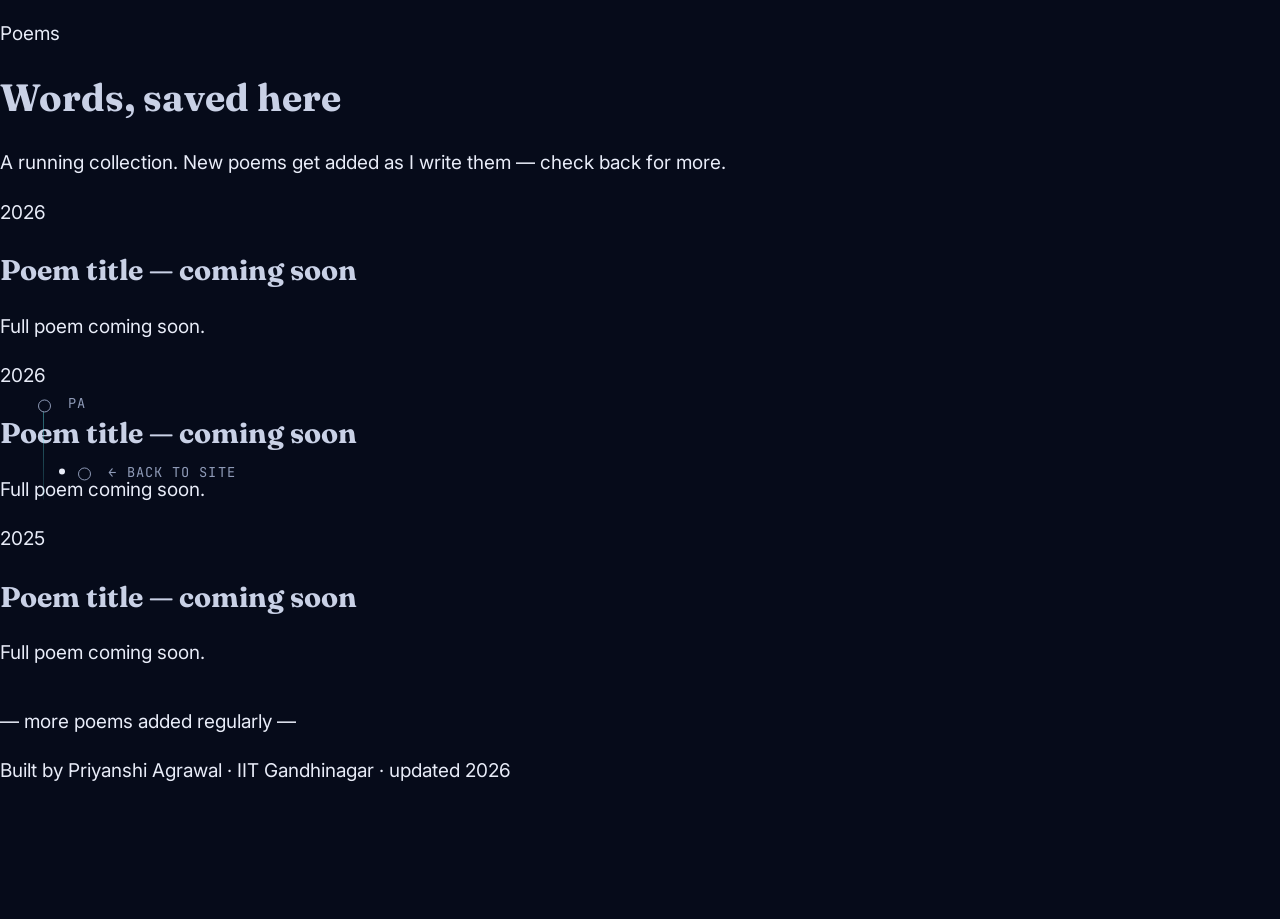
<file: poetry.html>
<!DOCTYPE html>
<html lang="en">
<head>
<meta charset="UTF-8">
<meta name="viewport" content="width=device-width, initial-scale=1.0">
<title>Poems — Priyanshi Agrawal</title>
<meta name="description" content="Poetry by Priyanshi Agrawal.">
<link rel="preconnect" href="https://fonts.googleapis.com">
<link rel="preconnect" href="https://fonts.gstatic.com" crossorigin>
<link href="https://fonts.googleapis.com/css2?family=Fraunces:ital,opsz,wght@0,9..144,400;0,9..144,500;0,9..144,600;0,9..144,700;1,9..144,500&family=Inter:wght@400;500;600;700&family=JetBrains+Mono:wght@400;500;600&family=Noto+Serif+Devanagari:wght@500;600&display=swap" rel="stylesheet">
<link rel="stylesheet" href="style.css">
</head>
<body class="poetry-page">

<div class="graph-watermark" aria-hidden="true"></div>

<nav id="site-nav" class="poetry-nav">
  <a href="index.html" class="nav-mark">PA</a>
  <ul id="nav-links">
    <li><a href="index.html#creative">← Back to site</a></li>
  </ul>
</nav>

<header class="section poetry-hero">
  <p class="eyebrow mono">Poems</p>
  <h1 class="hero-title-sm">Words, saved here</h1>
  <p class="hero-sub">A running collection. New poems get added as I write them —
    check back for more.</p>
</header>

<section class="section poem-list">

  <article class="poem-card">
    <p class="eyebrow mono">2026</p>
    <h2>Poem title — coming soon</h2>
    <p class="poem-excerpt">Full poem coming soon.</p>
  </article>

  <article class="poem-card">
    <p class="eyebrow mono">2026</p>
    <h2>Poem title — coming soon</h2>
    <p class="poem-excerpt">Full poem coming soon.</p>
  </article>

  <article class="poem-card">
    <p class="eyebrow mono">2025</p>
    <h2>Poem title — coming soon</h2>
    <p class="poem-excerpt">Full poem coming soon.</p>
  </article>

  <p class="note" style="margin-top:2rem;">— more poems added regularly —</p>
</section>

<footer class="mono">
  <p>Built by Priyanshi Agrawal · IIT Gandhinagar · updated 2026</p>
</footer>

<script src="script.js"></script>
</body>
</html>
</file>
<file: style.css>
:root{--accent:#5ce1e6;--bg:#060b1a;--ink:#e8ecf8;--mut:#8f9bb8}
*{box-sizing:border-box}html{font-size:19px}
body{margin:0;background:var(--bg);color:var(--ink);font:400 1rem/1.6 Inter,sans-serif;overflow:hidden;height:100vh}
#bg{position:fixed;inset:0;z-index:0}
h1,h2,h3{font-family:Fraunces,serif;margin:0}
h1,h2{color:#c9d1e6}
h3{font:600 .75rem 'JetBrains Mono',monospace;text-transform:uppercase;letter-spacing:.12em;color:var(--accent);margin:2rem 0 .6rem}
.lbl{font:.8rem 'JetBrains Mono',monospace;color:var(--accent);letter-spacing:.1em;text-transform:uppercase}
main{position:relative;z-index:1}
.page{position:fixed;inset:0;padding:5rem 3rem 3rem 9rem;overflow-y:auto;opacity:0;visibility:hidden;transform:translateY(14px);transition:.35s}
.page.on{opacity:1;visibility:visible;transform:none}
.page>*{max-width:980px}
nav{position:fixed;left:2rem;top:50%;transform:translateY(-50%);z-index:5;display:flex;flex-direction:column;gap:1.3rem}
nav:before{content:"";position:absolute;left:5px;top:6px;bottom:6px;width:1px;background:linear-gradient(var(--accent),transparent 130%);opacity:.5}
nav a{position:relative;padding-left:1.6rem;font:.72rem 'JetBrains Mono',monospace;color:var(--mut);text-decoration:none;text-transform:uppercase;letter-spacing:.08em;transition:.2s}
nav a:before{content:"";position:absolute;left:0;top:.35em;width:11px;height:11px;border-radius:50%;background:var(--bg);border:1.5px solid var(--mut);transition:.2s}
nav a:hover,nav a.on{color:#fff}nav a.on:before{background:var(--accent);border-color:var(--accent);box-shadow:0 0 14px var(--accent)}
.typed{font-size:1.35rem;min-height:2.2em;color:var(--accent);font-family:Fraunces,serif;margin:1rem 0}
.typed:after{content:"▌";animation:b 1s steps(1) infinite}@keyframes b{50%{opacity:0}}
blockquote{margin:1.5rem 0;padding-left:1rem;border-left:2px solid var(--accent);font:500 1.05rem/1.9 'Noto Serif Devanagari',serif;color:#cfd6ea}
blockquote cite{display:block;font:.8rem 'JetBrains Mono';color:var(--accent);font-style:normal}
.home-grid{display:flex;gap:3rem;align-items:center;max-width:1100px!important;min-height:80vh}
.me{flex:0 0 auto}.me img{width:clamp(180px,24vw,300px);aspect-ratio:1;object-fit:cover;border-radius:50%;border:2px solid var(--accent);box-shadow:0 0 0 8px rgba(255,255,255,.04),0 0 60px color-mix(in srgb,var(--accent) 45%,transparent)}
.btn{display:inline-block;padding:.6rem 1.3rem;background:var(--accent);color:#04101a;font-weight:600;text-decoration:none;border-radius:2px;margin:0 .4rem .5rem 0;font-size:.9rem}
.btn.ghost{background:none;color:#fff;border:1px solid rgba(255,255,255,.3)}
.big{font-size:1.2rem;color:#dfe5f6}
.two{display:grid;grid-template-columns:1fr 1fr;gap:2rem}.three{display:grid;grid-template-columns:repeat(3,1fr);gap:1.5rem}
.two p,.two b{margin:.2rem 0}.two b{color:var(--accent);font:600 .8rem 'JetBrains Mono'}
.rows{list-style:none;padding:0;margin:0}
.rows li{display:flex;gap:1.2rem;padding:.55rem 0;border-bottom:1px solid rgba(255,255,255,.1)}
.rows li span{flex:0 0 5.5rem;font:.8rem 'JetBrains Mono';color:var(--accent);padding-top:.2rem}
.rows a{color:#fff;text-decoration:none}.rows a:hover{color:var(--accent)}.rows.big li{font-size:1.3rem}.empty{color:var(--mut);font-style:italic}
.card,.glass{background:rgba(10,18,40,.7);backdrop-filter:blur(6px);border:1px solid rgba(255,255,255,.1);border-radius:4px}
.glass{padding:1.2rem}.glass li{display:block;padding:.5rem 0;font-size:.9rem}
.cards{display:grid;grid-template-columns:repeat(auto-fill,minmax(250px,1fr));gap:1.3rem;max-width:1100px!important}
.card{overflow:hidden;transition:.2s}.card:hover{border-color:var(--accent);transform:translateY(-3px)}
.ph{height:170px;background:linear-gradient(135deg,rgba(255,255,255,.04),rgba(255,255,255,.01));display:flex;align-items:center;justify-content:center;color:var(--accent)}
.ph svg{width:70px;fill:none;stroke:currentColor;stroke-width:1.6;filter:drop-shadow(0 0 8px var(--accent))}
.card img{width:100%;height:170px;object-fit:cover;display:block}
.card div.t{padding:1rem 1.2rem}.card h4{margin:0 0 .2rem;font:600 1.05rem Fraunces}.card p{margin:0;font-size:.85rem;color:var(--mut)}
.masonry{columns:3 220px;gap:1rem;max-width:1100px!important}
.masonry img{width:100%;margin-bottom:1rem;border-radius:3px;cursor:zoom-in;display:block;border:1px solid rgba(255,255,255,.1);transition:.2s}.masonry img:hover{border-color:var(--accent)}
.poems li{cursor:pointer;font:500 1.4rem Fraunces;transition:.2s}.poems li:hover{color:var(--accent);padding-left:.5rem}
#modal{position:fixed;inset:0;z-index:20;background:rgba(3,6,16,.92);display:none;align-items:center;justify-content:center;padding:2rem;overflow:auto}
#modal.on{display:flex}#mbox{max-width:720px;max-height:90vh;overflow:auto;text-align:center}
#mbox img{max-width:100%;max-height:80vh;border-radius:3px}#mbox pre{white-space:pre-wrap;font:500 1.2rem/2 'Noto Serif Devanagari',Fraunces,serif;text-align:left}
#mbox small{display:block;color:var(--mut);margin-top:.6rem}
@media(max-width:820px){html{font-size:17px}.page{padding:4rem 1.3rem 6rem}
nav{left:0;right:0;top:auto;bottom:0;transform:none;flex-direction:row;overflow-x:auto;gap:1.2rem;padding:.9rem 1rem;background:rgba(6,11,26,.95);border-top:1px solid rgba(255,255,255,.1)}
nav:before{display:none}nav a{padding:0;white-space:nowrap}nav a:before{display:none}nav a.on{color:var(--accent)}
.two,.three{grid-template-columns:1fr}.home-grid{flex-direction:column-reverse;align-items:flex-start;gap:1.5rem}}
</file>
